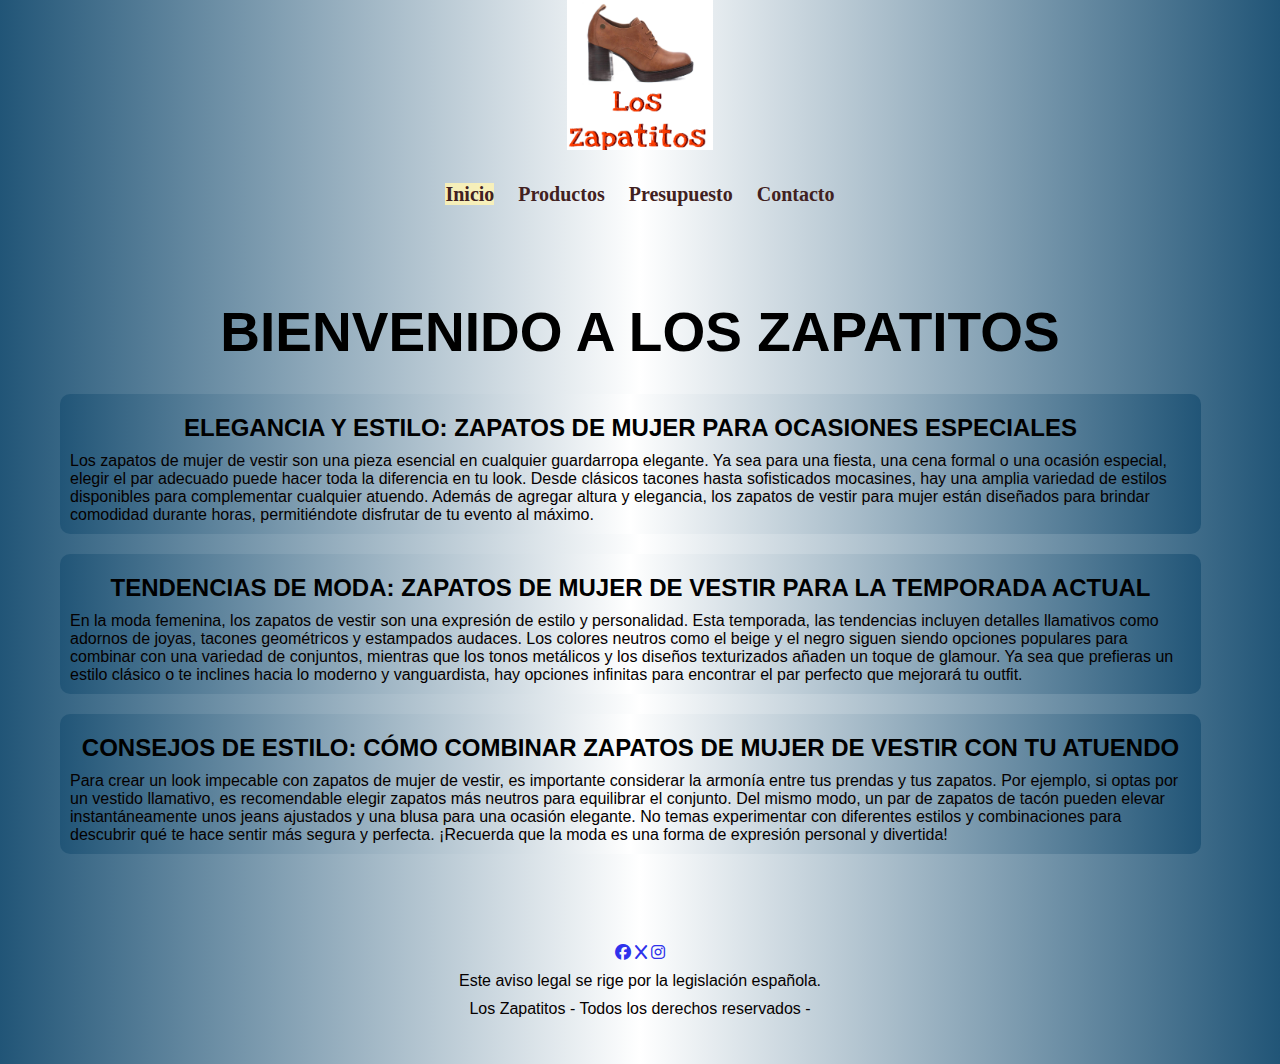
<file: index.html>
<!DOCTYPE html>
<html lang="es">
<head>
    <meta charset="UTF-8">
    <meta name="viewport" content="width=device-width, initial-scale=1.0">
    <link rel="stylesheet" href="css/styles.css">
    <link rel="stylesheet" href="https://cdnjs.cloudflare.com/ajax/libs/font-awesome/6.3.0/css/all.min.css">
    <link rel="icon" href="favicon.png" type="image/png">
    <title>Los Zapatitos</title>
</head>
<body>
    <header>
        <nav>
            <h1> 
                <img src="logo1.jpg" alt="Los Zapatitos" 
                height="150px">
                       
            </h1>
            <ul>
                <li><a href="index.html" class="actual">Inicio</a></li>
                <li><a href="./views/productos.html">Productos</a></li>
                <li><a href="./views/presupuesto.html">Presupuesto</a></li>
                <li><a href="./views/contacto.html">Contacto</a></li>

                
            </ul>
        </nav>
    </header>

    <main>
        <section>
            <h1>Bienvenido a Los Zapatitos</h1>
            
            <article>
                <h2>Elegancia y Estilo: Zapatos de Mujer para Ocasiones Especiales</h2>
                <p>Los zapatos de mujer de vestir son una pieza esencial en cualquier guardarropa 
                    elegante. Ya sea para una fiesta, una cena formal o una ocasión especial, elegir 
                    el par adecuado puede hacer toda la diferencia en tu look. 
                    Desde clásicos tacones hasta sofisticados mocasines, hay una amplia variedad de 
                    estilos disponibles para complementar cualquier atuendo. Además de agregar 
                    altura y elegancia, los zapatos de vestir para mujer están diseñados para brindar 
                    comodidad durante horas, permitiéndote disfrutar de tu evento al máximo.</p>
                
            </article>           
            <article>
                <h2>Tendencias de Moda: Zapatos de Mujer de Vestir para la Temporada Actual</h2>
                <p>En la moda femenina, los zapatos de vestir son una expresión de estilo y 
                    personalidad. Esta temporada, las tendencias incluyen detalles llamativos 
                    como adornos de joyas, tacones geométricos y estampados audaces. 
                    Los colores neutros como el beige y el negro siguen siendo opciones populares 
                    para combinar con una variedad de conjuntos, mientras que los tonos 
                    metálicos y los diseños texturizados añaden un toque de glamour. 
                    Ya sea que prefieras un estilo clásico o te inclines hacia lo moderno y 
                    vanguardista, hay opciones infinitas para encontrar el par perfecto que 
                    mejorará tu outfit.</p>


            </article>          
            <article>
                <h2>Consejos de Estilo: Cómo Combinar Zapatos de Mujer de Vestir con Tu Atuendo</h2>
                <p>Para crear un look impecable con zapatos de mujer de vestir, es importante 
                    considerar la armonía entre tus prendas y tus zapatos. Por ejemplo, 
                    si optas por un vestido llamativo, es recomendable elegir zapatos más neutros 
                    para equilibrar el conjunto. Del mismo modo, un par de zapatos de tacón pueden 
                    elevar instantáneamente unos jeans ajustados y una blusa para una ocasión   
                    elegante. No temas experimentar con diferentes estilos y combinaciones para 
                    descubrir qué te hace sentir más segura y perfecta. ¡Recuerda que la moda es 
                    una forma de expresión personal y divertida!</p>

            </article>            
                       
            
       </section>
    </main>
    
    <footer>
        <div class="redes-sociales">
            <a class="social-link" href="https://www.facebook.com/LosZapatitos23" target="_blank">
                <i class="fab fa-facebook"></i>
            </a>
                
            <a class="social-link" href="https://twitter.com/LosZapatitos23" target="_blank">
                <i class="fab fa-x"></i> 
            </a>
                
            <a class="social-link" href="https://www.instagram.com/LosZapatitos23" target="_blank">
                <i class="fab fa-instagram"></i>
            </a>
        </div>
            
        <div class="aviso-legal">
            <p>Este aviso legal se rige por la legislación española.</p>
            <p>Los Zapatitos - Todos los derechos reservados -</p>
        </div>
    </footer>
</body>
</html>
</file>
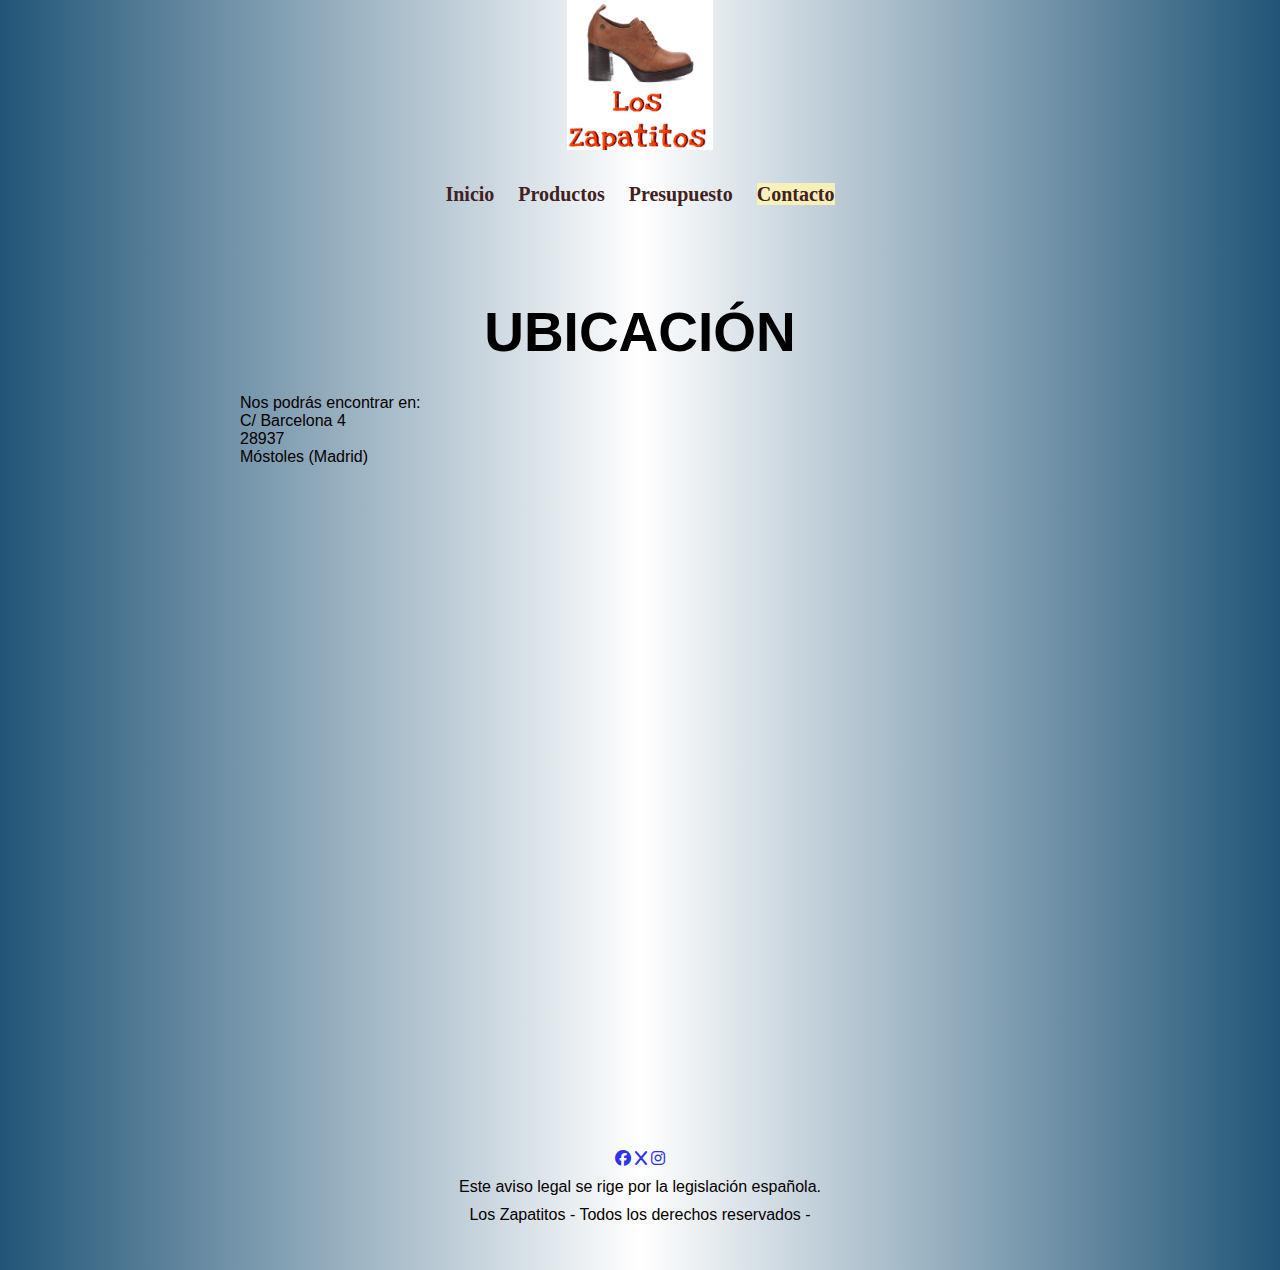
<file: views/contacto.html>
<!DOCTYPE html>
<html lang="es">
<head>
    <meta charset="UTF-8">
    <meta name="viewport" content="width=device-width, initial-scale=1.0">
    <link rel="stylesheet" href="../css/styles.css">
    <link rel="stylesheet" href="https://cdnjs.cloudflare.com/ajax/libs/font-awesome/6.3.0/css/all.min.css">
    <link rel="icon" href="../favicon.png" type="image/png">
    <title>Contacto</title>
</head>
<body>
    <header>
        <nav>
            <h1>
                <img src="../logo1.jpg" alt="Los Zapatitos" srcset=""
                height="150px">

            </h1>
            <ul>
                <li><a href="../index.html">Inicio</a></li>
                <li><a href="productos.html">Productos</a></li>
                <li><a href="presupuesto.html">Presupuesto</a></li>
                <li><a href="contacto.html" class="actual">Contacto</a></li>
            </ul>
        </nav>
    </header>
    <main>
        <section>
            <h1>Ubicación</h1>
            <p>Nos podrás encontrar en:<br>C/ Barcelona 4<br>28937<br>Móstoles (Madrid)</p>
            <div>
                <iframe src="https://www.google.com/maps/embed?pb=!1m18!1m12!1m3!1d3041.818046703923!2d-3.861920724626662!3d40.32419556126715!2m3!1f0!2f0!3f0!3m2!1i1024!2i768!4f13.1!3m3!1m2!1s0xd418c29991ae2a1%3A0x831c1bbab16b1372!2sC.%20Barcelona%2C%204%2C%2028937%20M%C3%B3stoles%2C%20Madrid!5e0!3m2!1ses-419!2ses!4v1708719795774!5m2!1ses-419!2ses" width="800" height="600" style="border:0;" allowfullscreen="" loading="lazy" referrerpolicy="no-referrer-when-downgrade"></iframe> 
            </div>
        </section>
    </main>
    <footer>
        <div class="redes-sociales">
            <a class="social-link" href="https://www.facebook.com/LosZapatitos23" target="_blank">
                <i class="fab fa-facebook"></i>
            </a>
                
            <a class="social-link" href="https://twitter.com/LosZapatitos23" target="_blank">
                <i class="fab fa-x"></i> 
            </a>
                
            <a class="social-link" href="https://www.instagram.com/LosZapatitos23" target="_blank">
                <i class="fab fa-instagram"></i>
            </a>
        </div>
        
        <div class="aviso-legal">
            <p>Este aviso legal se rige por la legislación española.</p>
            <p>Los Zapatitos - Todos los derechos reservados -</p>
        </div>
    </footer>
</body>
</html>
</file>
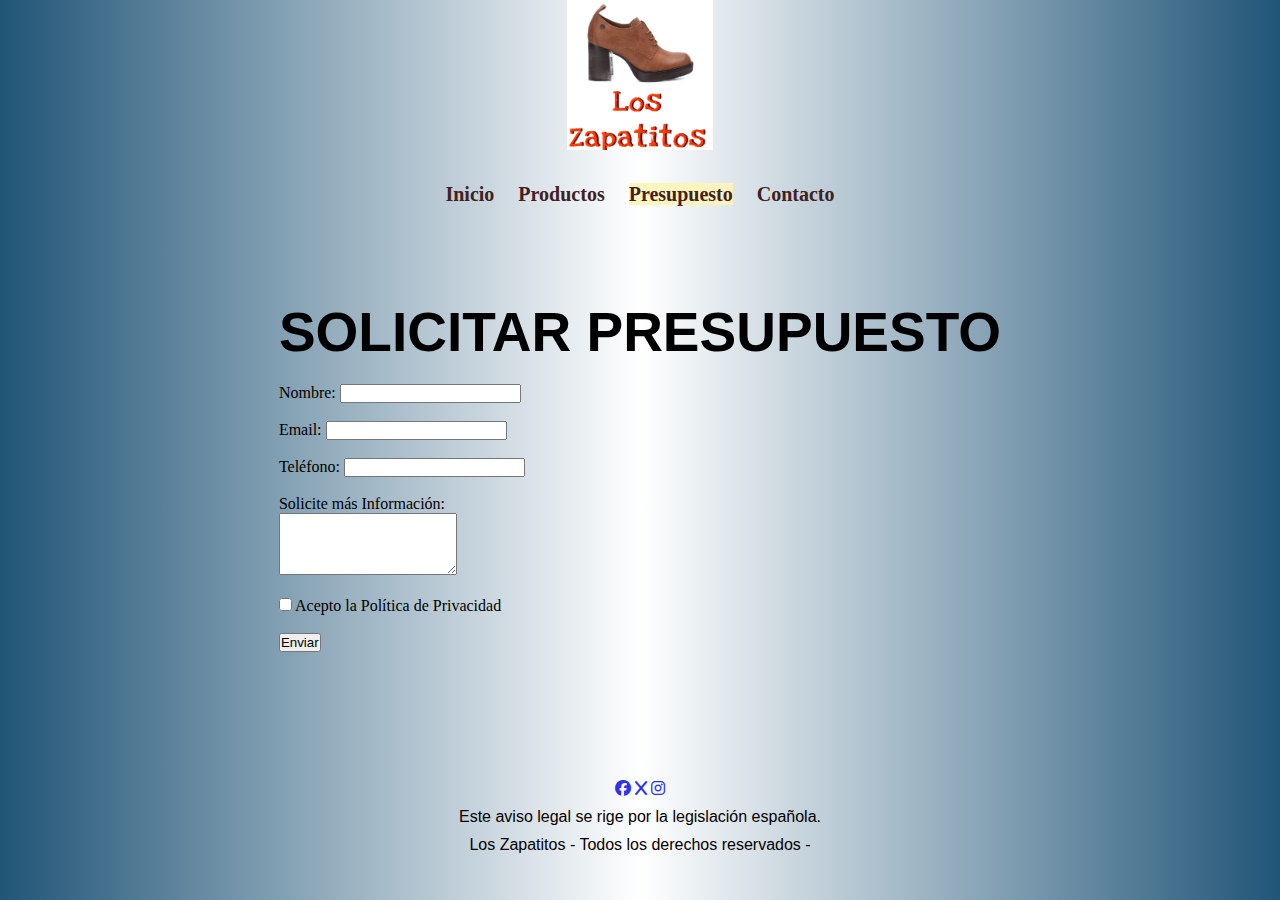
<file: views/presupuesto.html>
<!DOCTYPE html>
<html lang="es">
<head>
    <meta charset="UTF-8">
    <meta name="viewport" content="width=device-width, initial-scale=1.0">
    <link rel="stylesheet" href="../css/styles.css">
    <link rel="stylesheet" href="https://cdnjs.cloudflare.com/ajax/libs/font-awesome/6.3.0/css/all.min.css">
    <link rel="icon" href="../favicon.png" type="image/png">
    <title>Presupuesto</title>
</head>
<body>
    <header>
        <nav>
            <h1>
                <img src="../logo1.jpg" alt="Los Zapatitos" srcset=""
                height="150px">
            </h1>
            <ul>
                <li><a href="../index.html">Inicio</a></li>
                <li><a href="productos.html">Productos</a></li>
                <li><a href="presupuesto.html" class="actual">Presupuesto</a></li>
                <li><a href="contacto.html">Contacto</a></li>
            </ul>
        </nav>
    </header>

    <main>
        <section>
            <h1>Solicitar Presupuesto</h1>
            <form action="productos.html" method="POST">
                <label for="nombre">Nombre:</label>
                <input type="text" id="nombre" name="nombre" required><br><br>

                <label for="email">Email:</label>
                <input type="email" id="email" name="email" required><br><br>

                <label for="telefono">Teléfono:</label>
                <input type="tel" id="telefono" name="telefono" required><br><br>

                <label for="solicitud">Solicite más Información:</label><br>
                <textarea id="solicitud" name="solicitud" rows="4" required></textarea><br><br>

                <label>
                    <input type="checkbox" name="politica_privacidad" required>
                    Acepto la Política de Privacidad
                </label><br><br>

                <button type="submit">Enviar</button>
            </form>
        </section>
    </main>
    <footer>
        <div class="redes-sociales">
            <a class="social-link" href="https://www.facebook.com/LosZapatitos23" target="_blank">
                <i class="fab fa-facebook"></i>
            </a>
                
            <a class="social-link" href="https://twitter.com/LosZapatitos23" target="_blank">
                <i class="fab fa-x"></i> 
            </a>
                
            <a class="social-link" href="https://www.instagram.com/LosZapatitos23" target="_blank">
                <i class="fab fa-instagram"></i>
            </a>
        </div>
            
        <div class="aviso-legal">
            <p>Este aviso legal se rige por la legislación española.</p>
            <p>Los Zapatitos - Todos los derechos reservados -</p>
        </div>
    </footer>
</body>
</html>
</file>
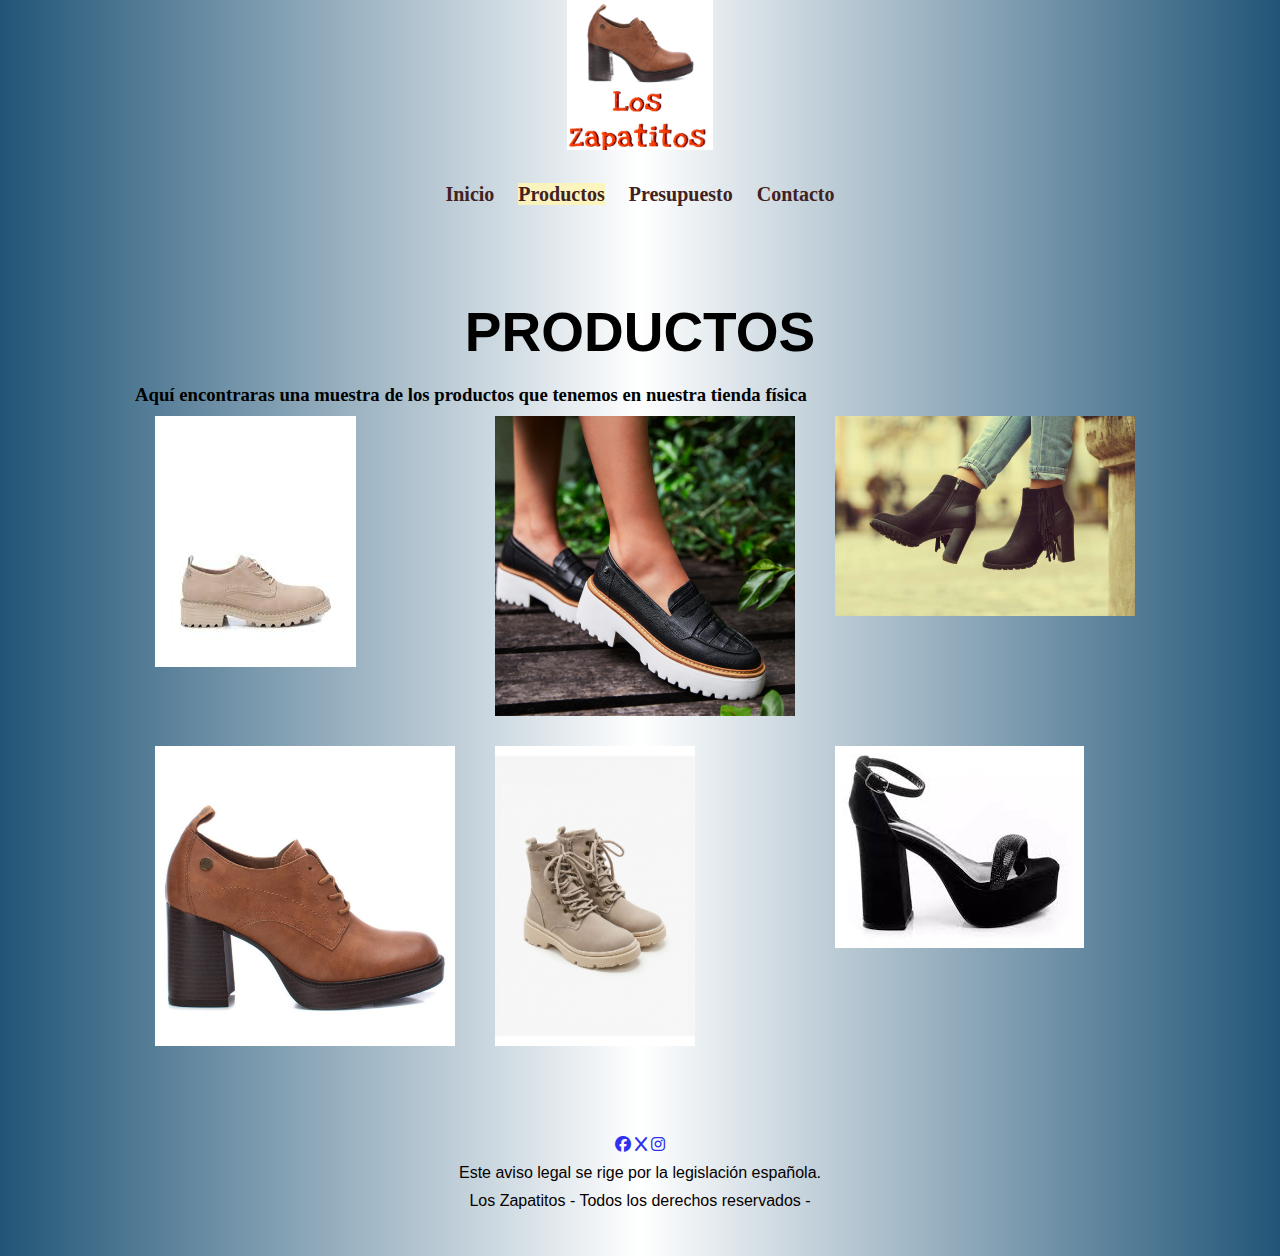
<file: views/productos.html>
<!DOCTYPE html>
<html lang="es">
<head>
    <meta charset="UTF-8">
    <meta name="viewport" content="width=device-width, initial-scale=1.0">
    <link rel="stylesheet" href="../css/styles.css">
    <link rel="stylesheet" href="https://cdnjs.cloudflare.com/ajax/libs/font-awesome/6.3.0/css/all.min.css">
    <link rel="icon" href="../favicon.png" type="image/png">
    <title>Productos</title>
</head>
<body>
    <header>
        <nav>
            <h1>
                <img src="../logo1.jpg" alt="Los Zapatitos" srcset=""
                height="150px">
            </h1>
            <ul>
                <li><a href="../index.html">Inicio</a></li>
                <li><a href="productos.html" class="actual">Productos</a></li>
                <li><a href="presupuesto.html">Presupuesto</a></li>
                <li><a href="contacto.html">Contacto</a></li>
            </ul>
        </nav>
    </header>
    <main>
        <section>
            <h1>Productos</h1>
            <h3>Aquí encontraras una muestra de los productos que tenemos en nuestra tienda física</h3>
            <div class="grid_prod">
                <img src="../images/zapas1.jpg" alt="zapatos beige">
                <img src="../images/zapas2.jpg" alt="zapatos negros">
                <img src="../images/zapas3.jpg" alt="botas">
                <img src="../images/zapas4.jpg" alt="botin beige">
                <img src="../images/zapas5.jpg" alt="botines">
                <img src="../images/zapas6.jpg" alt="sandalias">
            </div>
        </section>
    </main>
    <footer>
        <div class="redes-sociales">
            <a class="social-link" href="https://www.facebook.com/LosZapatitos23" target="_blank">
                <i class="fab fa-facebook"></i>
            </a>
                
            <a class="social-link" href="https://twitter.com/LosZapatitos23" target="_blank">
                <i class="fab fa-x"></i> 
            </a>
                
            <a class="social-link" href="https://www.instagram.com/LosZapatitos23" target="_blank">
                <i class="fab fa-instagram"></i>
            </a>
        </div>
            
        <div class="aviso-legal">
            <p>Este aviso legal se rige por la legislación española.</p>
            <p>Los Zapatitos - Todos los derechos reservados -</p>
        </div>
    </footer>
</body>
</html>
</file>
<file: css/styles.css>
/* Estilos para el fondo de la página */
* {
    margin: 0;
    padding: 0;
}

body {
    min-height: 100vh;
    display: grid;
    grid-template-areas: 
    "my-header" 
    "my-main"
    "my-footer";
    grid-template-rows: 250px 1fr 150px;
}

header {
   
    grid-area: my-header;
    background: linear-gradient(to right, rgb(33, 85, 119), rgb(255, 255, 255), rgb(33, 85, 119));

    }

main {
    display: flex;
    grid-area: my-main;
    padding: 50px;
    justify-content: center;
    background: linear-gradient(to right, rgb(33, 85, 119), rgb(255, 255, 255), rgb(33, 85, 119));
}

footer {
    grid-area: my-footer;
    text-align: center;
    padding: 30px;
    background: linear-gradient(to right, rgb(33, 85, 119), rgb(255, 255, 255), rgb(33, 85, 119));
}

/* Fuente de Google Fonts */

@import url('https://fonts.googleapis.com/css2?family=Signika+Negative:wght@400;600&display=swap');

section {
    display: flex;
    flex-direction: column;
}
section article {
    text-align: left;
    width: 95%;
    margin: 10px;
    padding: 10px;
    background: linear-gradient(to right, rgb(33, 85, 119), rgb(255, 255, 255), rgb(33, 85, 119));

    border-radius: 10px;
}

/* Estilos para los h1 y h2 */
h1 {
    font-size: 55px;
    margin-bottom: 20px;
}

.titulo {  
    font-size: 65px;

}

h2 {
    font-size: 24px;
    margin: 10px;
}

h1, h2 {
    font-weight: 600;
    text-align: center;
    text-transform: uppercase;
    color:rgb(0, 0, 0);
    font-family: 'Signika Negative', sans-serif;
}

/* Estilo para los parrafos */
p {
    margin-top: 10px;
    font-size: 16px;
    font-family: 'Signika Negative', sans-serif;
    color: rgb(5, 0, 0);
}



/* Estilos para el menú horizontal */
header nav ul {
    list-style: none;
    padding: 0;
    margin-top: 10px;
    text-align: center;
}

header nav ul li {
    display: inline;
    margin-right: 20px; /* Ajusta el espacio entre elementos del menú */
}

header nav ul li:last-child {
    margin-right: 0; /* Elimina el margen derecho del último elemento */
}

header nav ul li a {
    text-decoration: none;
    color: #412121; /* Cambia el color de los enlaces */
    font-weight: bold;
    font-size: 20px; /* Ajusta el tamaño de fuente si es necesario */
}

/* Estilo para mostrar el nível actual donde se encuentra */
.actual {
    background-color: #fff4b3d8;
}

/* Estilos para los enlaces visitados */
li a:visited {
    color: rgb(6, 19, 24);
}

/* Estilos para los enlaces de redes sociales */
.social-link {
    color: rgb(47, 50, 236);
    text-decoration: none;
}

/* Estilo para los enlaces de redes sociales visitados */
.social-link:visited {
    color: rgb(47, 50, 236);
}


/* Estilos para el grid de productos */
.grid_prod {
    display: grid;
    grid-template-columns: repeat(3, 1fr);
    line-height: 0;
    grid-gap: 10px;
}

.grid_prod img {
    display: block;
    max-width: 300px;
    max-height: 300px;
    padding: 10px;
    margin-left: 10px;
}
</file>
